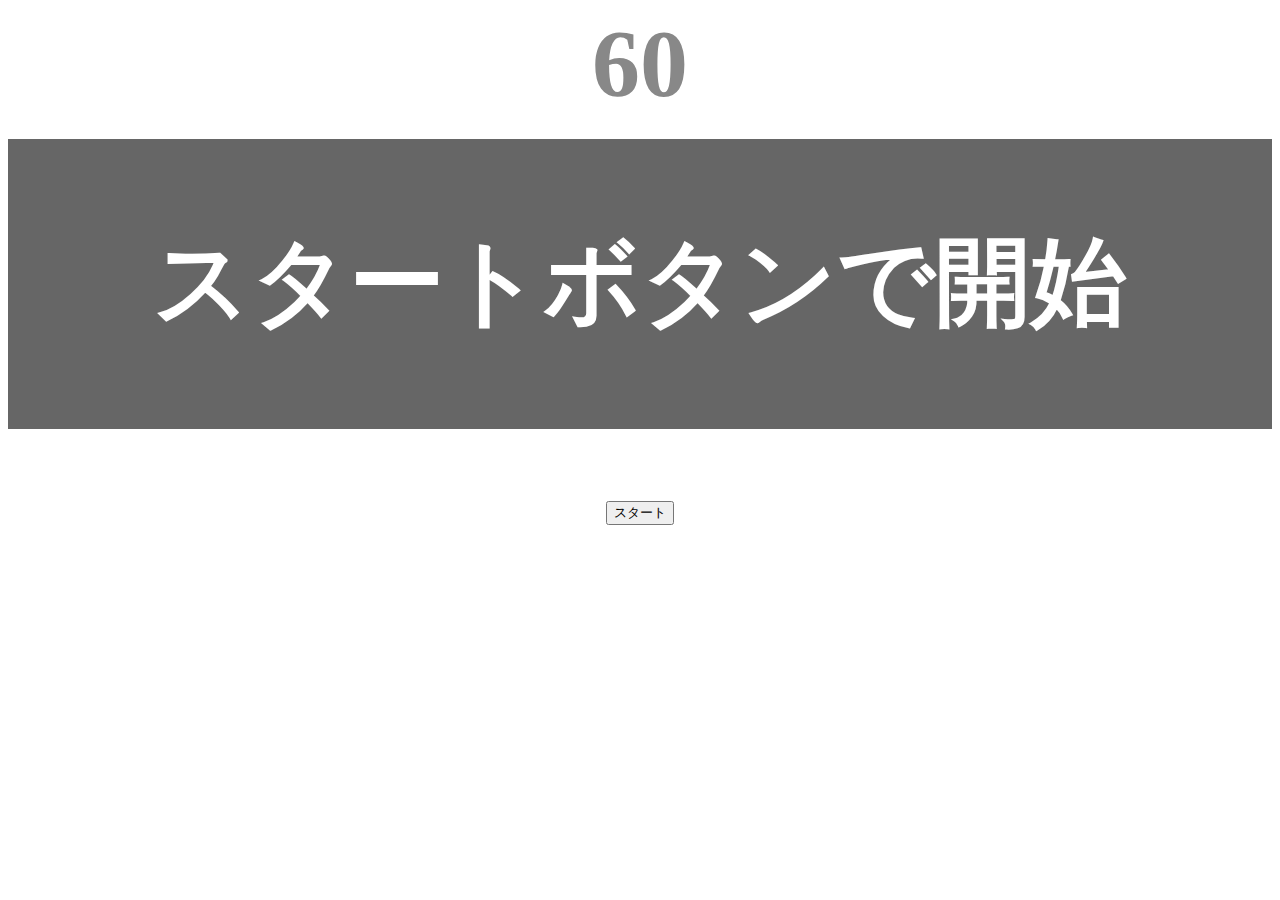
<file: kadai_001/index.html>
<!DOCTYPE html>
<html lang="ja">
<head>
    <title>タイピングゲーム</title>
    <meta charset="UTF-8">
    <meta name="description" content="【JavaScript応用編】簡易的なタイピングゲームです。">
    <meta name="viewport" content="width=device-width,initial-scale=1.0">
    <link rel="stylesheet" href="style.css">
</head>
<body>
    <p id="count" class="count">60</p>
    <div id="wrap" class="wrap">
        <span id ="typed" class="typed"></span><span id="untyped"></span>
    </div>
    <button id="start">スタート</button>
    <p id = "target" class="target"></p>
    <script type="text/javascript" src="main.js"></script>
</body>
</html>
</file>
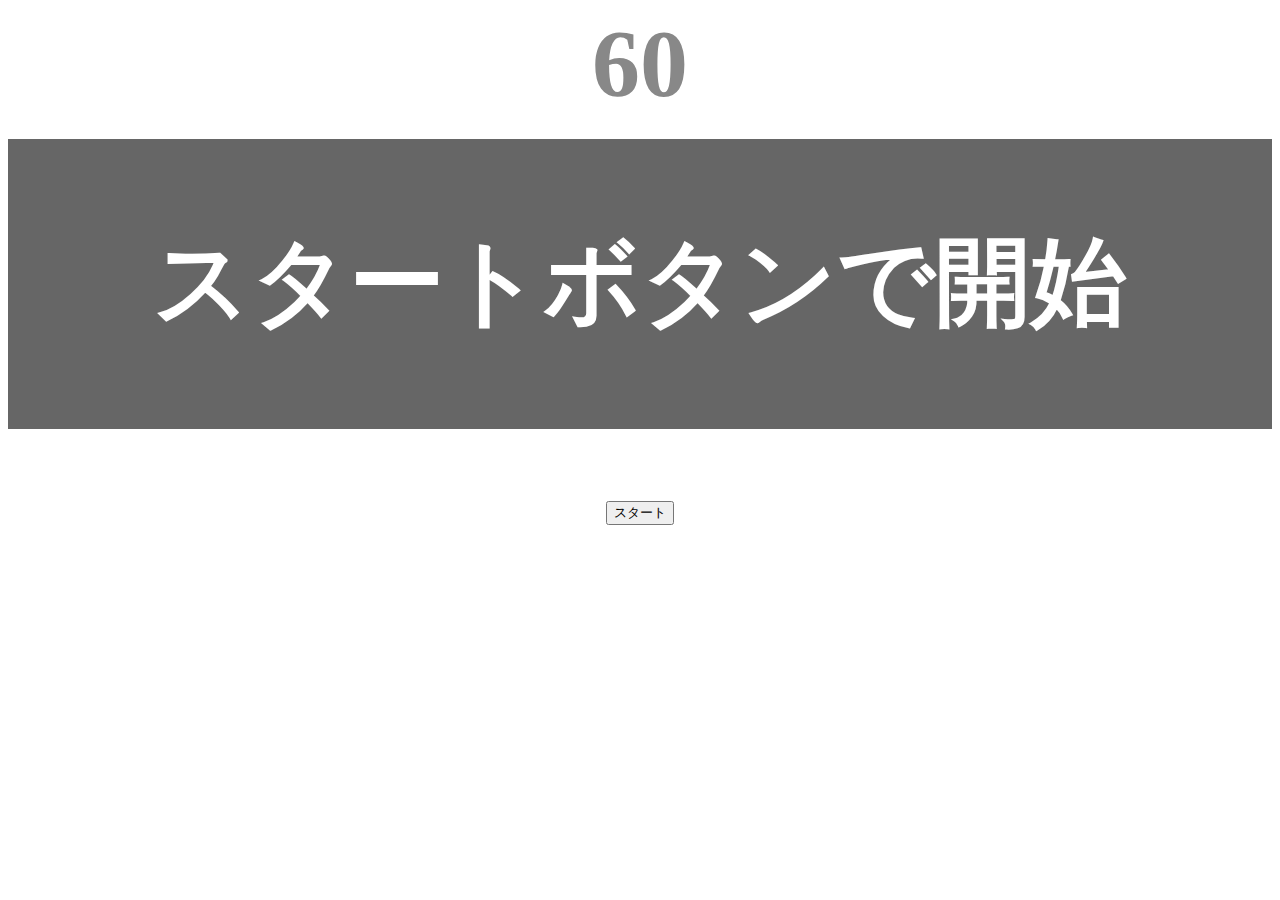
<file: kadai_tutorial_output/index.html>
<!DOCTYPE html>
<html lang="ja">
<head>
    <title>タイピングゲーム</title>
    <meta charset="UTF-8">
    <meta name="description" content="【JavaScript応用編】簡易的なタイピングゲームです。">
    <meta name="viewport" content="width=device-width,initial-scale=1.0">
    <link rel="stylesheet" href="style.css">
</head>
<body>
    <p id="count" class="count">60</p>
    <div id="wrap" class="wrap">
        <span id ="typed" class="typed"></span><span id="untyped"></span>
    </div>
    <button id="start">スタート</button>
    <script type="text/javascript" src="main.js"></script>
</body>
</html>
</file>
<file: kadai_001/style.css>
/* タイピングゲーム全体 */
body {
    font-size: 6em;
    text-align: center;
}

/* ゲームの残り秒数が表示されるタイマーの領域 */
.count {
    margin: 0;
    font-weight: bold;
    color: #888;
 }

/* テキストが表示される領域 */
.wrap {
    margin-top: 20px;
    padding: 80px 40px;
    background-color: #666;
    font-weight: bold;
    color: #fff;
}
/* 正しくタイプされた場合のテキスト */
.typed {
    color: lightgreen;
}

/* ミスタイプの場合の背景 */
.mistyped {
    background-color: red;
}
</file>
<file: kadai_tutorial_output/style.css>
/* タイピングゲーム全体 */
body {
    font-size: 6em;
    text-align: center;
}

/* ゲームの残り秒数が表示されるタイマーの領域 */
.count {
    margin: 0;
    font-weight: bold;
    color: #888;
 }

/* テキストが表示される領域 */
.wrap {
    margin-top: 20px;
    padding: 80px 40px;
    background-color: #666;
    font-weight: bold;
    color: #fff;
}
/* 正しくタイプされた場合のテキスト */
.typed {
    color: lightgreen;
}

/* ミスタイプの場合の背景 */
.mistyped {
    background-color: red;
}
</file>
